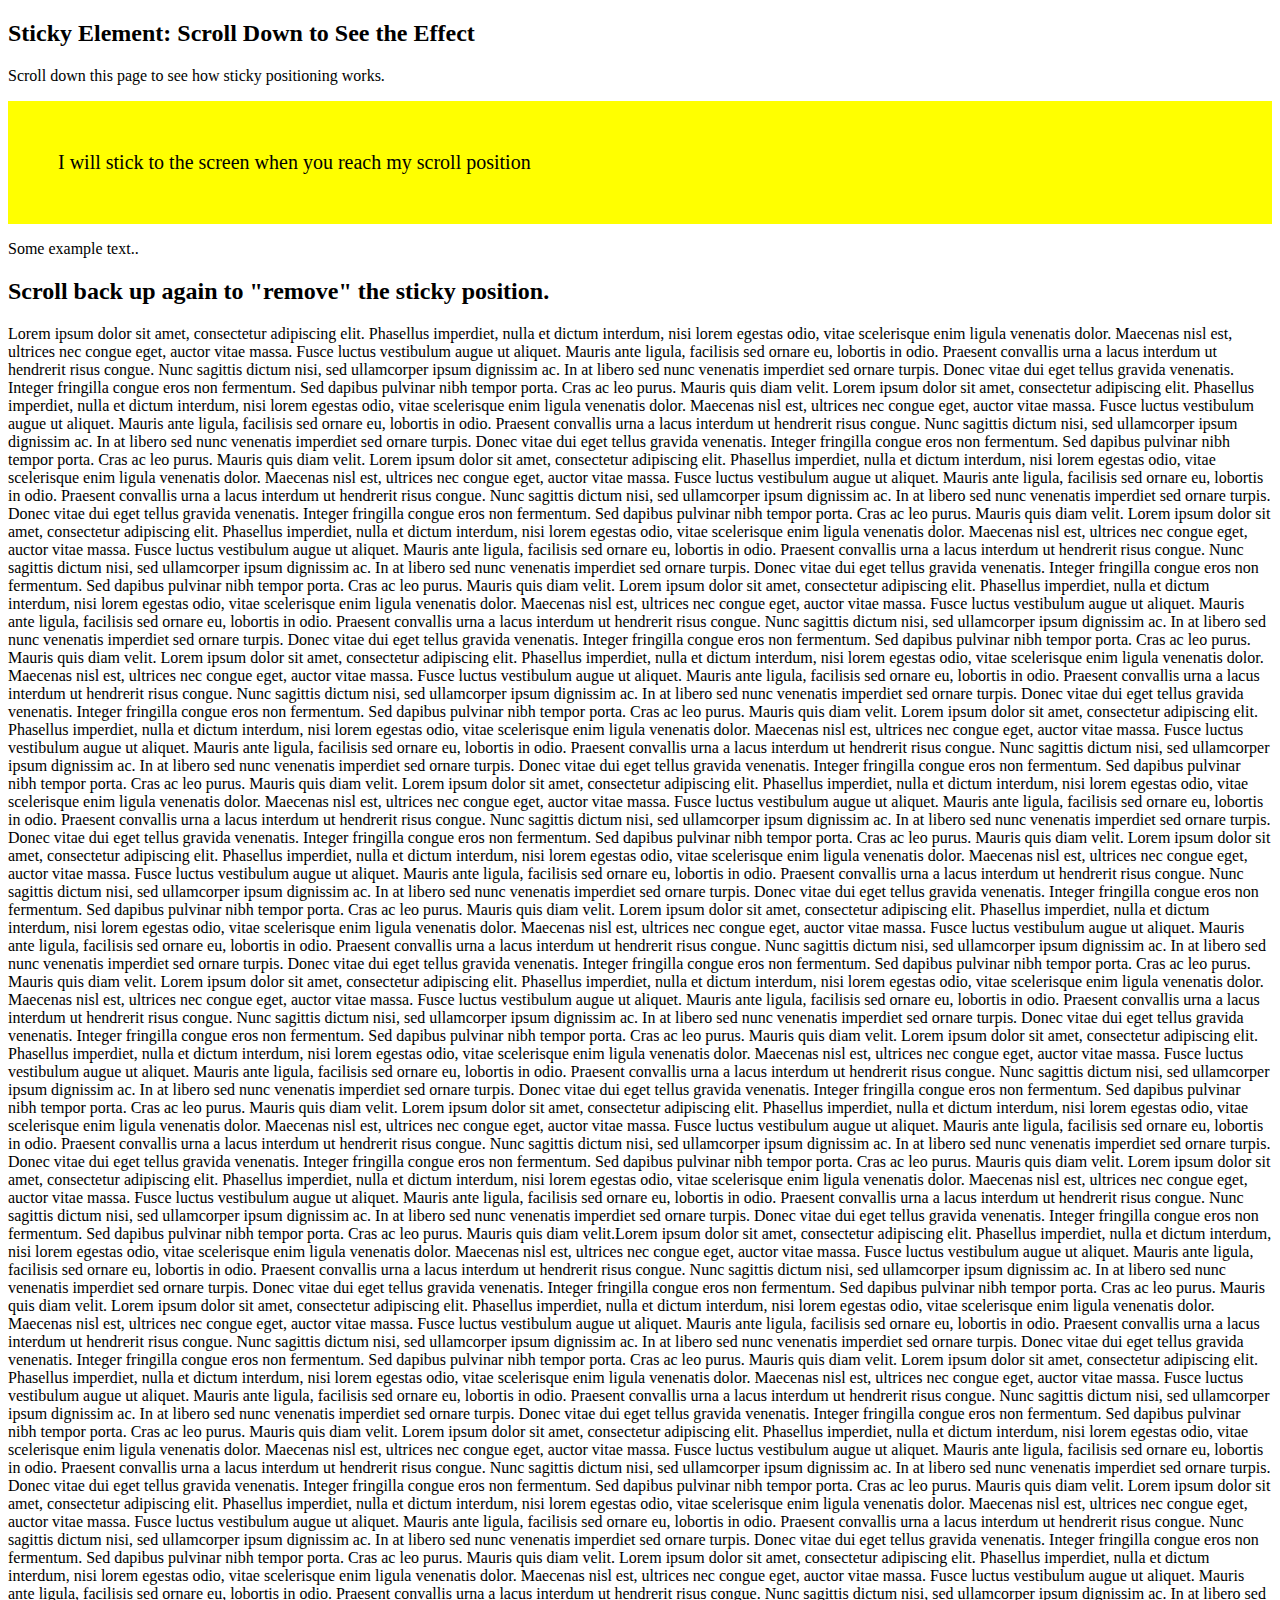
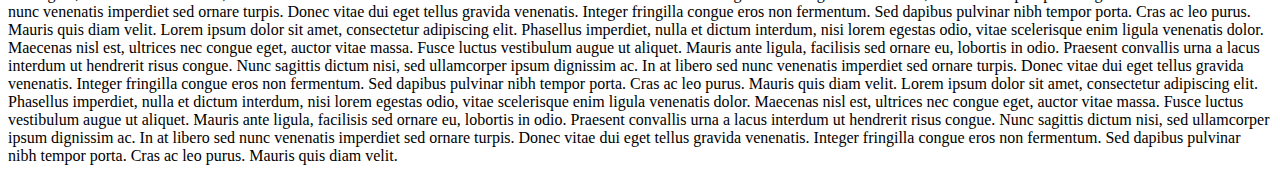
<file: Аттрибуты/Урок 1/index.html>
<!DOCTYPE html>
<html>
<head>
<meta name="viewport" content="width=device-width, initial-scale=1">
<style>
div.sticky {
  position: -webkit-sticky;
  position: sticky;
  top: 0;
  background-color: yellow;
  padding: 50px;
  font-size: 20px;
}
</style>
</head>
<body>

<h2>Sticky Element: Scroll Down to See the Effect</h2>
<p>Scroll down this page to see how  sticky positioning works.</p>
<div class="sticky">I will stick to the screen when you reach my scroll position</div>

<p>Some example text..</p>
<h2>Scroll back up again to "remove" the sticky position.</h2>
<p>Lorem ipsum dolor sit amet, consectetur adipiscing elit. Phasellus imperdiet, nulla et dictum interdum, nisi lorem egestas odio, vitae scelerisque enim ligula venenatis dolor. Maecenas nisl est, ultrices nec congue eget, auctor vitae massa. Fusce luctus vestibulum augue ut aliquet. Mauris ante ligula, facilisis sed ornare eu, lobortis in odio. Praesent convallis urna a lacus interdum ut hendrerit risus congue. Nunc sagittis dictum nisi, sed ullamcorper ipsum dignissim ac. In at libero sed nunc venenatis imperdiet sed ornare turpis. Donec vitae dui eget tellus gravida venenatis. Integer fringilla congue eros non fermentum. Sed dapibus pulvinar nibh tempor porta. Cras ac leo purus. Mauris quis diam velit. Lorem ipsum dolor sit amet, consectetur adipiscing elit. Phasellus imperdiet, nulla et dictum interdum, nisi lorem egestas odio, vitae scelerisque enim ligula venenatis dolor. Maecenas nisl est, ultrices nec congue eget, auctor vitae massa. Fusce luctus vestibulum augue ut aliquet. Mauris ante ligula, facilisis sed ornare eu, lobortis in odio. Praesent convallis urna a lacus interdum ut hendrerit risus congue. Nunc sagittis dictum nisi, sed ullamcorper ipsum dignissim ac. In at libero sed nunc venenatis imperdiet sed ornare turpis. Donec vitae dui eget tellus gravida venenatis. Integer fringilla congue eros non fermentum. Sed dapibus pulvinar nibh tempor porta. Cras ac leo purus. Mauris quis diam velit. Lorem ipsum dolor sit amet, consectetur adipiscing elit. Phasellus imperdiet, nulla et dictum interdum, nisi lorem egestas odio, vitae scelerisque enim ligula venenatis dolor. Maecenas nisl est, ultrices nec congue eget, auctor vitae massa. Fusce luctus vestibulum augue ut aliquet. Mauris ante ligula, facilisis sed ornare eu, lobortis in odio. Praesent convallis urna a lacus interdum ut hendrerit risus congue. Nunc sagittis dictum nisi, sed ullamcorper ipsum dignissim ac. In at libero sed nunc venenatis imperdiet sed ornare turpis. Donec vitae dui eget tellus gravida venenatis. Integer fringilla congue eros non fermentum. Sed dapibus pulvinar nibh tempor porta. Cras ac leo purus. Mauris quis diam velit. Lorem ipsum dolor sit amet, consectetur adipiscing elit. Phasellus imperdiet, nulla et dictum interdum, nisi lorem egestas odio, vitae scelerisque enim ligula venenatis dolor. Maecenas nisl est, ultrices nec congue eget, auctor vitae massa. Fusce luctus vestibulum augue ut aliquet. Mauris ante ligula, facilisis sed ornare eu, lobortis in odio. Praesent convallis urna a lacus interdum ut hendrerit risus congue. Nunc sagittis dictum nisi, sed ullamcorper ipsum dignissim ac. In at libero sed nunc venenatis imperdiet sed ornare turpis. Donec vitae dui eget tellus gravida venenatis. Integer fringilla congue eros non fermentum. Sed dapibus pulvinar nibh tempor porta. Cras ac leo purus. Mauris quis diam velit. Lorem ipsum dolor sit amet, consectetur adipiscing elit. Phasellus imperdiet, nulla et dictum interdum, nisi lorem egestas odio, vitae scelerisque enim ligula venenatis dolor. Maecenas nisl est, ultrices nec congue eget, auctor vitae massa. Fusce luctus vestibulum augue ut aliquet. Mauris ante ligula, facilisis sed ornare eu, lobortis in odio. Praesent convallis urna a lacus interdum ut hendrerit risus congue. Nunc sagittis dictum nisi, sed ullamcorper ipsum dignissim ac. In at libero sed nunc venenatis imperdiet sed ornare turpis. Donec vitae dui eget tellus gravida venenatis. Integer fringilla congue eros non fermentum. Sed dapibus pulvinar nibh tempor porta. Cras ac leo purus. Mauris quis diam velit. Lorem ipsum dolor sit amet, consectetur adipiscing elit. Phasellus imperdiet, nulla et dictum interdum, nisi lorem egestas odio, vitae scelerisque enim ligula venenatis dolor. Maecenas nisl est, ultrices nec congue eget, auctor vitae massa. Fusce luctus vestibulum augue ut aliquet. Mauris ante ligula, facilisis sed ornare eu, lobortis in odio. Praesent convallis urna a lacus interdum ut hendrerit risus congue. Nunc sagittis dictum nisi, sed ullamcorper ipsum dignissim ac. In at libero sed nunc venenatis imperdiet sed ornare turpis. Donec vitae dui eget tellus gravida venenatis. Integer fringilla congue eros non fermentum. Sed dapibus pulvinar nibh tempor porta. Cras ac leo purus. Mauris quis diam velit. Lorem ipsum dolor sit amet, consectetur adipiscing elit. Phasellus imperdiet, nulla et dictum interdum, nisi lorem egestas odio, vitae scelerisque enim ligula venenatis dolor. Maecenas nisl est, ultrices nec congue eget, auctor vitae massa. Fusce luctus vestibulum augue ut aliquet. Mauris ante ligula, facilisis sed ornare eu, lobortis in odio. Praesent convallis urna a lacus interdum ut hendrerit risus congue. Nunc sagittis dictum nisi, sed ullamcorper ipsum dignissim ac. In at libero sed nunc venenatis imperdiet sed ornare turpis. Donec vitae dui eget tellus gravida venenatis. Integer fringilla congue eros non fermentum. Sed dapibus pulvinar nibh tempor porta. Cras ac leo purus. Mauris quis diam velit. Lorem ipsum dolor sit amet, consectetur adipiscing elit. Phasellus imperdiet, nulla et dictum interdum, nisi lorem egestas odio, vitae scelerisque enim ligula venenatis dolor. Maecenas nisl est, ultrices nec congue eget, auctor vitae massa. Fusce luctus vestibulum augue ut aliquet. Mauris ante ligula, facilisis sed ornare eu, lobortis in odio. Praesent convallis urna a lacus interdum ut hendrerit risus congue. Nunc sagittis dictum nisi, sed ullamcorper ipsum dignissim ac. In at libero sed nunc venenatis imperdiet sed ornare turpis. Donec vitae dui eget tellus gravida venenatis. Integer fringilla congue eros non fermentum. Sed dapibus pulvinar nibh tempor porta. Cras ac leo purus. Mauris quis diam velit. Lorem ipsum dolor sit amet, consectetur adipiscing elit. Phasellus imperdiet, nulla et dictum interdum, nisi lorem egestas odio, vitae scelerisque enim ligula venenatis dolor. Maecenas nisl est, ultrices nec congue eget, auctor vitae massa. Fusce luctus vestibulum augue ut aliquet. Mauris ante ligula, facilisis sed ornare eu, lobortis in odio. Praesent convallis urna a lacus interdum ut hendrerit risus congue. Nunc sagittis dictum nisi, sed ullamcorper ipsum dignissim ac. In at libero sed nunc venenatis imperdiet sed ornare turpis. Donec vitae dui eget tellus gravida venenatis. Integer fringilla congue eros non fermentum. Sed dapibus pulvinar nibh tempor porta. Cras ac leo purus. Mauris quis diam velit. Lorem ipsum dolor sit amet, consectetur adipiscing elit. Phasellus imperdiet, nulla et dictum interdum, nisi lorem egestas odio, vitae scelerisque enim ligula venenatis dolor. Maecenas nisl est, ultrices nec congue eget, auctor vitae massa. Fusce luctus vestibulum augue ut aliquet. Mauris ante ligula, facilisis sed ornare eu, lobortis in odio. Praesent convallis urna a lacus interdum ut hendrerit risus congue. Nunc sagittis dictum nisi, sed ullamcorper ipsum dignissim ac. In at libero sed nunc venenatis imperdiet sed ornare turpis. Donec vitae dui eget tellus gravida venenatis. Integer fringilla congue eros non fermentum. Sed dapibus pulvinar nibh tempor porta. Cras ac leo purus. Mauris quis diam velit. Lorem ipsum dolor sit amet, consectetur adipiscing elit. Phasellus imperdiet, nulla et dictum interdum, nisi lorem egestas odio, vitae scelerisque enim ligula venenatis dolor. Maecenas nisl est, ultrices nec congue eget, auctor vitae massa. Fusce luctus vestibulum augue ut aliquet. Mauris ante ligula, facilisis sed ornare eu, lobortis in odio. Praesent convallis urna a lacus interdum ut hendrerit risus congue. Nunc sagittis dictum nisi, sed ullamcorper ipsum dignissim ac. In at libero sed nunc venenatis imperdiet sed ornare turpis. Donec vitae dui eget tellus gravida venenatis. Integer fringilla congue eros non fermentum. Sed dapibus pulvinar nibh tempor porta. Cras ac leo purus. Mauris quis diam velit. Lorem ipsum dolor sit amet, consectetur adipiscing elit. Phasellus imperdiet, nulla et dictum interdum, nisi lorem egestas odio, vitae scelerisque enim ligula venenatis dolor. Maecenas nisl est, ultrices nec congue eget, auctor vitae massa. Fusce luctus vestibulum augue ut aliquet. Mauris ante ligula, facilisis sed ornare eu, lobortis in odio. Praesent convallis urna a lacus interdum ut hendrerit risus congue. Nunc sagittis dictum nisi, sed ullamcorper ipsum dignissim ac. In at libero sed nunc venenatis imperdiet sed ornare turpis. Donec vitae dui eget tellus gravida venenatis. Integer fringilla congue eros non fermentum. Sed dapibus pulvinar nibh tempor porta. Cras ac leo purus. Mauris quis diam velit. Lorem ipsum dolor sit amet, consectetur adipiscing elit. Phasellus imperdiet, nulla et dictum interdum, nisi lorem egestas odio, vitae scelerisque enim ligula venenatis dolor. Maecenas nisl est, ultrices nec congue eget, auctor vitae massa. Fusce luctus vestibulum augue ut aliquet. Mauris ante ligula, facilisis sed ornare eu, lobortis in odio. Praesent convallis urna a lacus interdum ut hendrerit risus congue. Nunc sagittis dictum nisi, sed ullamcorper ipsum dignissim ac. In at libero sed nunc venenatis imperdiet sed ornare turpis. Donec vitae dui eget tellus gravida venenatis. Integer fringilla congue eros non fermentum. Sed dapibus pulvinar nibh tempor porta. Cras ac leo purus. Mauris quis diam velit. Lorem ipsum dolor sit amet, consectetur adipiscing elit. Phasellus imperdiet, nulla et dictum interdum, nisi lorem egestas odio, vitae scelerisque enim ligula venenatis dolor. Maecenas nisl est, ultrices nec congue eget, auctor vitae massa. Fusce luctus vestibulum augue ut aliquet. Mauris ante ligula, facilisis sed ornare eu, lobortis in odio. Praesent convallis urna a lacus interdum ut hendrerit risus congue. Nunc sagittis dictum nisi, sed ullamcorper ipsum dignissim ac. In at libero sed nunc venenatis imperdiet sed ornare turpis. Donec vitae dui eget tellus gravida venenatis. Integer fringilla congue eros non fermentum. Sed dapibus pulvinar nibh tempor porta. Cras ac leo purus. Mauris quis diam velit.Lorem ipsum dolor sit amet, consectetur adipiscing elit. Phasellus imperdiet, nulla et dictum interdum, nisi lorem egestas odio, vitae scelerisque enim ligula venenatis dolor. Maecenas nisl est, ultrices nec congue eget, auctor vitae massa. Fusce luctus vestibulum augue ut aliquet. Mauris ante ligula, facilisis sed ornare eu, lobortis in odio. Praesent convallis urna a lacus interdum ut hendrerit risus congue. Nunc sagittis dictum nisi, sed ullamcorper ipsum dignissim ac. In at libero sed nunc venenatis imperdiet sed ornare turpis. Donec vitae dui eget tellus gravida venenatis. Integer fringilla congue eros non fermentum. Sed dapibus pulvinar nibh tempor porta. Cras ac leo purus. Mauris quis diam velit. Lorem ipsum dolor sit amet, consectetur adipiscing elit. Phasellus imperdiet, nulla et dictum interdum, nisi lorem egestas odio, vitae scelerisque enim ligula venenatis dolor. Maecenas nisl est, ultrices nec congue eget, auctor vitae massa. Fusce luctus vestibulum augue ut aliquet. Mauris ante ligula, facilisis sed ornare eu, lobortis in odio. Praesent convallis urna a lacus interdum ut hendrerit risus congue. Nunc sagittis dictum nisi, sed ullamcorper ipsum dignissim ac. In at libero sed nunc venenatis imperdiet sed ornare turpis. Donec vitae dui eget tellus gravida venenatis. Integer fringilla congue eros non fermentum. Sed dapibus pulvinar nibh tempor porta. Cras ac leo purus. Mauris quis diam velit. Lorem ipsum dolor sit amet, consectetur adipiscing elit. Phasellus imperdiet, nulla et dictum interdum, nisi lorem egestas odio, vitae scelerisque enim ligula venenatis dolor. Maecenas nisl est, ultrices nec congue eget, auctor vitae massa. Fusce luctus vestibulum augue ut aliquet. Mauris ante ligula, facilisis sed ornare eu, lobortis in odio. Praesent convallis urna a lacus interdum ut hendrerit risus congue. Nunc sagittis dictum nisi, sed ullamcorper ipsum dignissim ac. In at libero sed nunc venenatis imperdiet sed ornare turpis. Donec vitae dui eget tellus gravida venenatis. Integer fringilla congue eros non fermentum. Sed dapibus pulvinar nibh tempor porta. Cras ac leo purus. Mauris quis diam velit. Lorem ipsum dolor sit amet, consectetur adipiscing elit. Phasellus imperdiet, nulla et dictum interdum, nisi lorem egestas odio, vitae scelerisque enim ligula venenatis dolor. Maecenas nisl est, ultrices nec congue eget, auctor vitae massa. Fusce luctus vestibulum augue ut aliquet. Mauris ante ligula, facilisis sed ornare eu, lobortis in odio. Praesent convallis urna a lacus interdum ut hendrerit risus congue. Nunc sagittis dictum nisi, sed ullamcorper ipsum dignissim ac. In at libero sed nunc venenatis imperdiet sed ornare turpis. Donec vitae dui eget tellus gravida venenatis. Integer fringilla congue eros non fermentum. Sed dapibus pulvinar nibh tempor porta. Cras ac leo purus. Mauris quis diam velit. Lorem ipsum dolor sit amet, consectetur adipiscing elit. Phasellus imperdiet, nulla et dictum interdum, nisi lorem egestas odio, vitae scelerisque enim ligula venenatis dolor. Maecenas nisl est, ultrices nec congue eget, auctor vitae massa. Fusce luctus vestibulum augue ut aliquet. Mauris ante ligula, facilisis sed ornare eu, lobortis in odio. Praesent convallis urna a lacus interdum ut hendrerit risus congue. Nunc sagittis dictum nisi, sed ullamcorper ipsum dignissim ac. In at libero sed nunc venenatis imperdiet sed ornare turpis. Donec vitae dui eget tellus gravida venenatis. Integer fringilla congue eros non fermentum. Sed dapibus pulvinar nibh tempor porta. Cras ac leo purus. Mauris quis diam velit. Lorem ipsum dolor sit amet, consectetur adipiscing elit. Phasellus imperdiet, nulla et dictum interdum, nisi lorem egestas odio, vitae scelerisque enim ligula venenatis dolor. Maecenas nisl est, ultrices nec congue eget, auctor vitae massa. Fusce luctus vestibulum augue ut aliquet. Mauris ante ligula, facilisis sed ornare eu, lobortis in odio. Praesent convallis urna a lacus interdum ut hendrerit risus congue. Nunc sagittis dictum nisi, sed ullamcorper ipsum dignissim ac. In at libero sed nunc venenatis imperdiet sed ornare turpis. Donec vitae dui eget tellus gravida venenatis. Integer fringilla congue eros non fermentum. Sed dapibus pulvinar nibh tempor porta. Cras ac leo purus. Mauris quis diam velit. Lorem ipsum dolor sit amet, consectetur adipiscing elit. Phasellus imperdiet, nulla et dictum interdum, nisi lorem egestas odio, vitae scelerisque enim ligula venenatis dolor. Maecenas nisl est, ultrices nec congue eget, auctor vitae massa. Fusce luctus vestibulum augue ut aliquet. Mauris ante ligula, facilisis sed ornare eu, lobortis in odio. Praesent convallis urna a lacus interdum ut hendrerit risus congue. Nunc sagittis dictum nisi, sed ullamcorper ipsum dignissim ac. In at libero sed nunc venenatis imperdiet sed ornare turpis. Donec vitae dui eget tellus gravida venenatis. Integer fringilla congue eros non fermentum. Sed dapibus pulvinar nibh tempor porta. Cras ac leo purus. Mauris quis diam velit. Lorem ipsum dolor sit amet, consectetur adipiscing elit. Phasellus imperdiet, nulla et dictum interdum, nisi lorem egestas odio, vitae scelerisque enim ligula venenatis dolor. Maecenas nisl est, ultrices nec congue eget, auctor vitae massa. Fusce luctus vestibulum augue ut aliquet. Mauris ante ligula, facilisis sed ornare eu, lobortis in odio. Praesent convallis urna a lacus interdum ut hendrerit risus congue. Nunc sagittis dictum nisi, sed ullamcorper ipsum dignissim ac. In at libero sed nunc venenatis imperdiet sed ornare turpis. Donec vitae dui eget tellus gravida venenatis. Integer fringilla congue eros non fermentum. Sed dapibus pulvinar nibh tempor porta. Cras ac leo purus. Mauris quis diam velit.</p>

</body>
</html>
</file>
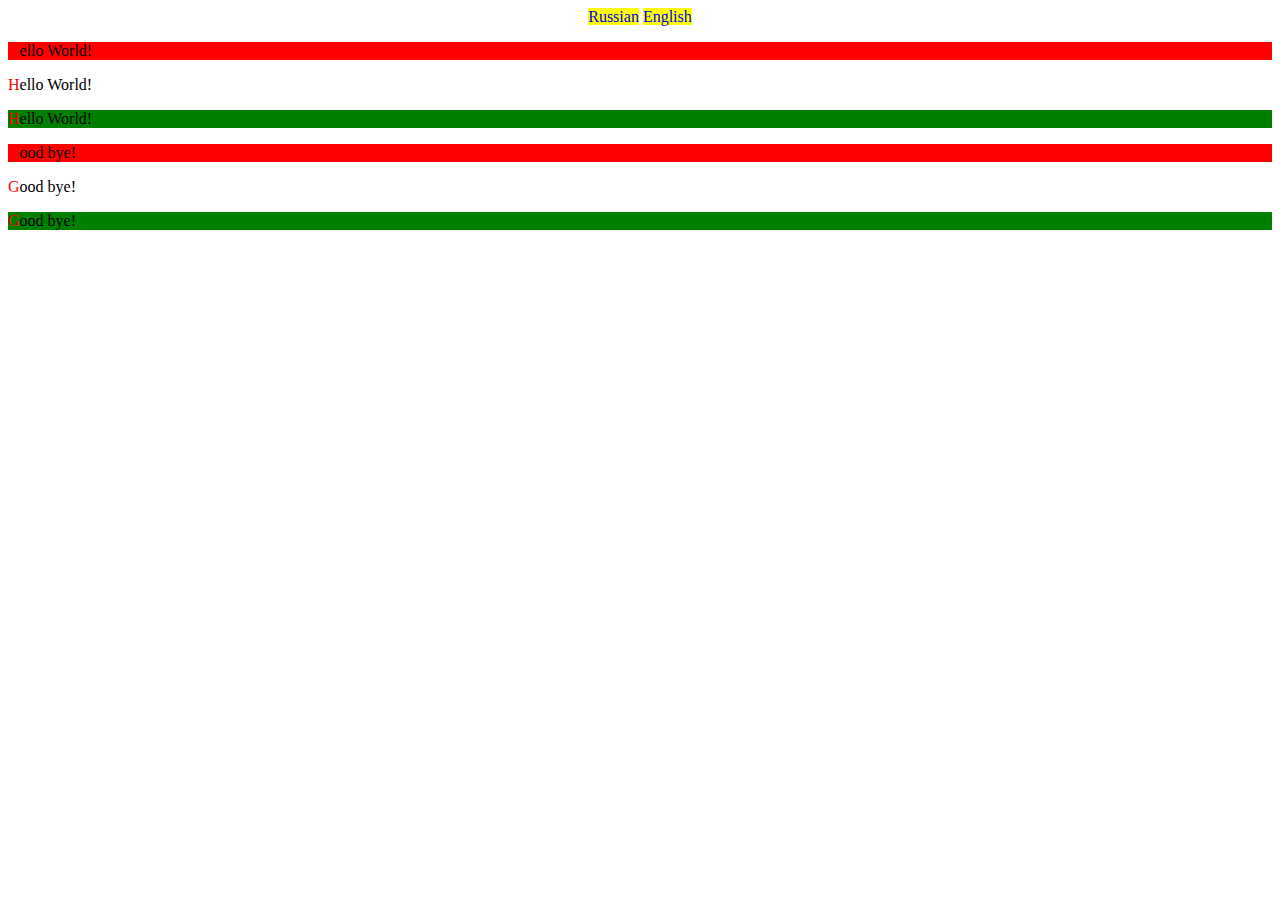
<file: Аттрибуты/Урок 2/index.html>
<!DOCTYPE html>
<html lang="en">
<head>
    <meta charset="UTF-8">
    <title>Document</title>
    <link rel="stylesheet" href="styles.css">
</head>
<body>
 <div class="menu">
      <a href="index.html">Russian</a>
      <a href="index.html">English</a>
 </div>
      <div class="content">
<div class="block">
<p >Hello World!</p>
<p >Hello World!</p>
<p >Hello World!</p>
</div>
<div class="block">
<p>Good bye!</p>
<p>Good bye!</p>
<p>Good bye!</p>
</div>
</div>
    
</body>
</html>
</file>
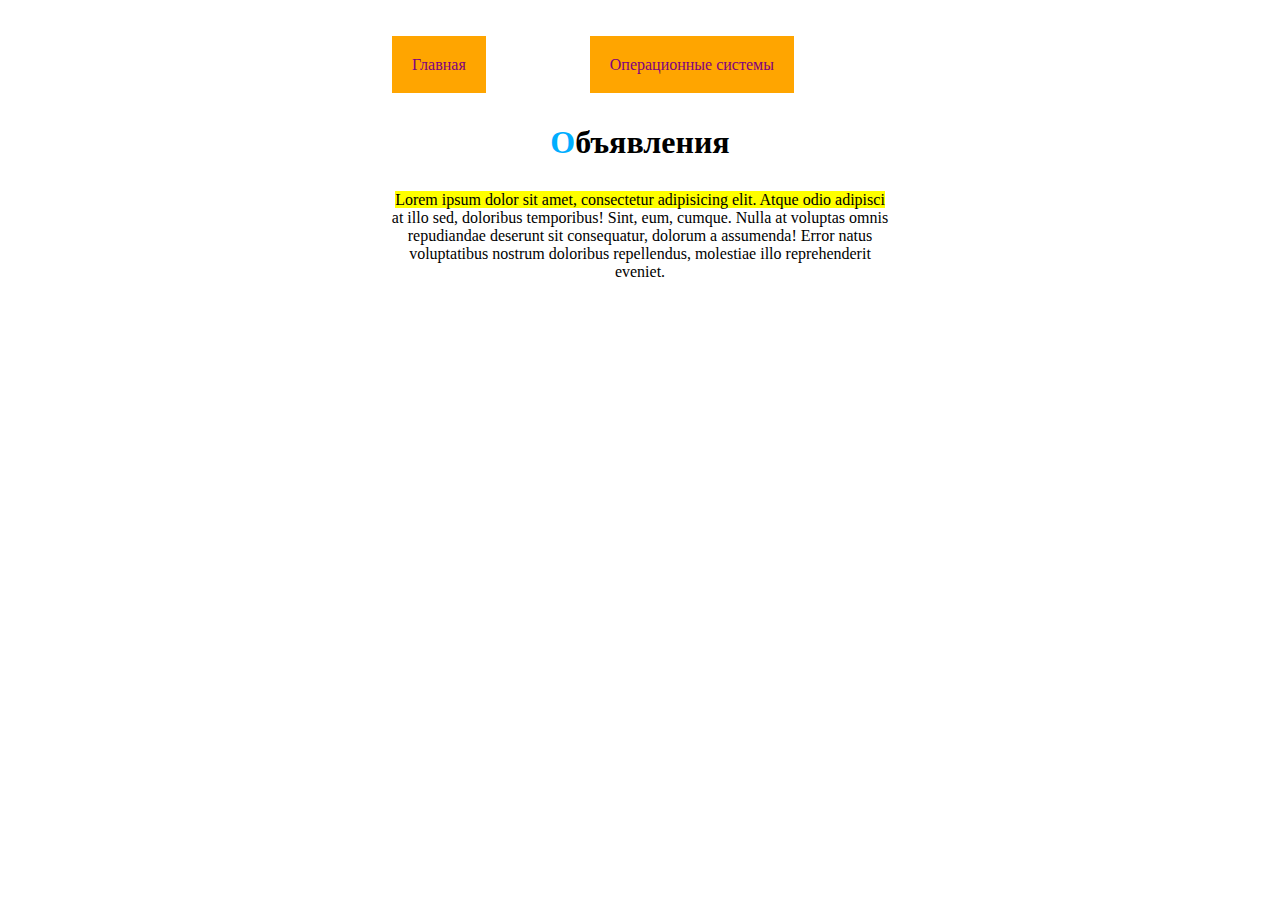
<file: Аттрибуты/Урок 1/kyki.html>
<!DOCTYPE HTML>
<html>
<head>
<meta charset="utf-8">
<link rel="stylesheet" type="text/css" href="style.css">
</head>
<body>
<div class="container">
	<div class="menu">
<a href="kyki.html">Главная</a>
<a href="kyki1.html">Операционные системы</a>
<div class="content">
	</div>
</div>
<div class="text">
		<h1><b>Объявления</b></h1>
		<p>Lorem ipsum dolor sit amet, consectetur adipisicing elit. Atque odio adipisci at illo sed, doloribus temporibus! Sint, eum, cumque. Nulla at voluptas omnis repudiandae deserunt sit consequatur, dolorum a assumenda! Error natus voluptatibus nostrum doloribus repellendus, molestiae illo reprehenderit eveniet.</p>
	</div>	
</div>
</body>
</html>
</file>
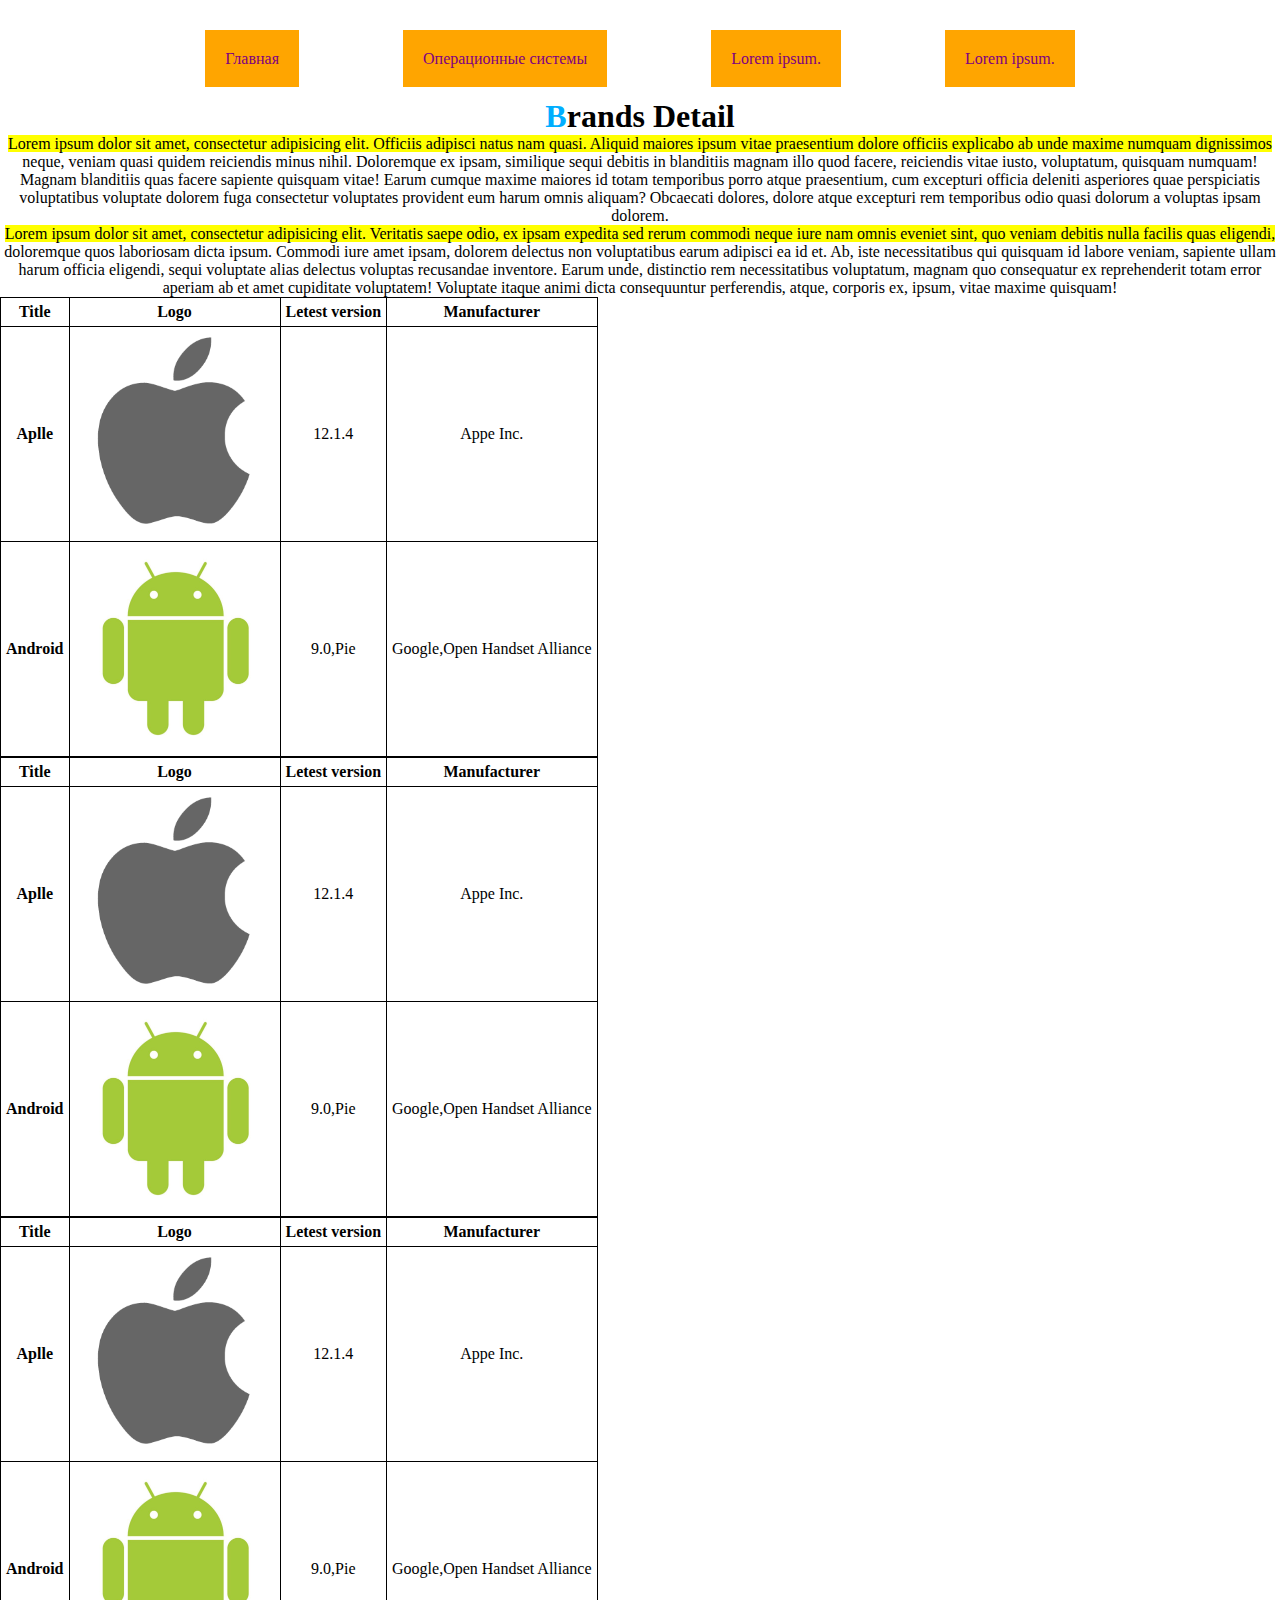
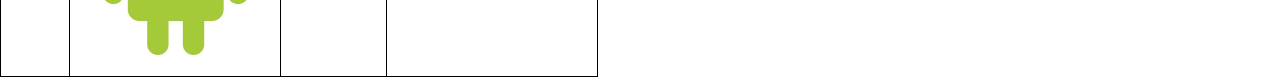
<file: Аттрибуты/Урок 1/kyki1.html>
<!DOCTYPE HTML>
<html>
<head>
<meta charset="utf-8">
<link rel="stylesheet" type="text/css" href="style.css">
<meta name="viewport" content="width=device-width, initial-scale=1">
</head>
<body>
<div class="container">
	<div class="menu">
    <a href="kyki.html" active>Главная</a>
    <a href="kyki1.html">Операционные системы</a>
    <a href="#">Lorem ipsum.</a>
    <a href="#">Lorem ipsum.</a>
  </div>
</div><!---->
<div class="content">
 <h1>Brands Detail</h1>
 <p>Lorem ipsum dolor sit amet, consectetur adipisicing elit. Officiis adipisci natus nam quasi. Aliquid maiores ipsum vitae praesentium dolore officiis explicabo ab unde maxime numquam dignissimos neque, veniam quasi quidem reiciendis minus nihil. Doloremque ex ipsam, similique sequi debitis in blanditiis magnam illo quod facere, reiciendis vitae iusto, voluptatum, quisquam numquam! Magnam blanditiis quas facere sapiente quisquam vitae! Earum cumque maxime maiores id totam temporibus porro atque praesentium, cum excepturi officia deleniti asperiores quae perspiciatis voluptatibus voluptate dolorem fuga consectetur voluptates provident eum harum omnis aliquam? Obcaecati dolores, dolore atque excepturi rem temporibus odio quasi dolorum a voluptas ipsam dolorem.</p>
 <table>
  <p>Lorem ipsum dolor sit amet, consectetur adipisicing elit. Veritatis saepe odio, ex ipsam expedita sed rerum commodi neque iure nam omnis eveniet sint, quo veniam debitis nulla facilis quas eligendi, doloremque quos laboriosam dicta ipsum. Commodi iure amet ipsam, dolorem delectus non voluptatibus earum adipisci ea id et. Ab, iste necessitatibus qui quisquam id labore veniam, sapiente ullam harum officia eligendi, sequi voluptate alias delectus voluptas recusandae inventore. Earum unde, distinctio rem necessitatibus voluptatum, magnam quo consequatur ex reprehenderit totam error aperiam ab et amet cupiditate voluptatem! Voluptate itaque animi dicta consequuntur perferendis, atque, corporis ex, ipsum, vitae maxime quisquam!</p>
    <tr>
      <th>Title</th>
      <th>Logo</th> 
      <th>Letest version</th>
      <th>Manufacturer</th>
    </tr>
    <tr>
      <th>Aplle</th>
      <td><img src="img/apple.png" alt=""></td> 
      <td>12.1.4</td>
      <td>Appe Inc.</td>
    </tr>
    <tr>
      <th>Android</th>
      <td><img src="img/android.jpg" alt=""></td> 
      <td>9.0,Pie</td>
      <td>Google,Open Handset Alliance</td>
    </tr>
  </table>
   <table>
    <tr>
      <th>Title</th>
      <th>Logo</th> 
      <th>Letest version</th>
      <th>Manufacturer</th>
    </tr>
    <tr>
      <th>Aplle</th>
      <td><img src="img/apple.png" alt=""></td> 
      <td>12.1.4</td>
      <td>Appe Inc.</td>
    </tr>
    <tr>
      <th>Android</th>
      <td><img src="img/android.jpg" alt=""></td> 
      <td>9.0,Pie</td>
      <td>Google,Open Handset Alliance</td>
    </tr>
  </table>
   <table>
    <tr>
      <th>Title</th>
      <th>Logo</th> 
      <th>Letest version</th>
      <th>Manufacturer</th>
    </tr>
    <tr>
      <th>Aplle</th>
      <td><img src="img/apple.png" alt=""></td> 
      <td>12.1.4</td>
      <td>Appe Inc.</td>
    </tr>
    <tr>
      <th>Android</th>
      <td><img src="img/android.jpg" alt=""></td> 
      <td>9.0,Pie</td>
      <td>Google,Open Handset Alliance</td>
    </tr>
  </table>
</div>
</body>
</html>
</file>
<file: Аттрибуты/Урок 2/styles.css>
.menu{
  text-align: center;
}
.menu a:visited{
color: #ffffff;
}
a{
  text-decoration: none;
}
a:link{
background-color: #ffff00;
}
.menu a:active{
 color: #0008ff;
}
a:hover{
 background-color: red;
 }
 .content .block p:first-child {
 	background-color: red;
 }
 .content .block p:nth-child(3) {
 	background-color: green;	
 }
.content p::first-letter{
  color: red;
}
p::selection{
  background-color: green;
}
</file>
<file: Аттрибуты/Урок 1/style.css>
*{
 	margin: 0;
 	padding: 0;
 }
 .container {
	text-align: center;
}
.menu{
  margin-top: 50px;	
}
.menu div {
	display: inline-block;
	margin-right: 50px;
	padding: 10px 20px;

}
.menu a {
	margin: 10px 50px 10px 50px;
}
.text{
	max-width: 500px;
	margin: 0 auto;
}
.text h1 {
	margin-top: 50px;
}
.text p {
	margin-top: 30px;
}
.content{
	text-align: center;
}
.content h1 {
	margin-top: 30px;
}
table, th, td {
	border-collapse: collapse;
	border: 1px solid black;
}
th, td {
	padding: 5px;
}
img {
	width: 200px;
	height: 200px;
}
p {
	position: -webkit-sticky;
  	position: sticky;
}
a {
	color: white;
	background-color: orange;
	padding: 20px;
	text-decoration: none;
}
a:hover{
 background-color: red;
 }
a:link{
  color: purple;
}
a:visited{
 color:#dcf442;
}
a:active{
 color: #f44141;

}
p::first-line { 
  background-color: yellow;
}
h1::first-letter{
  color: #00aeff;
}
h1::selection{
	background-color: #000;
}
</file>
